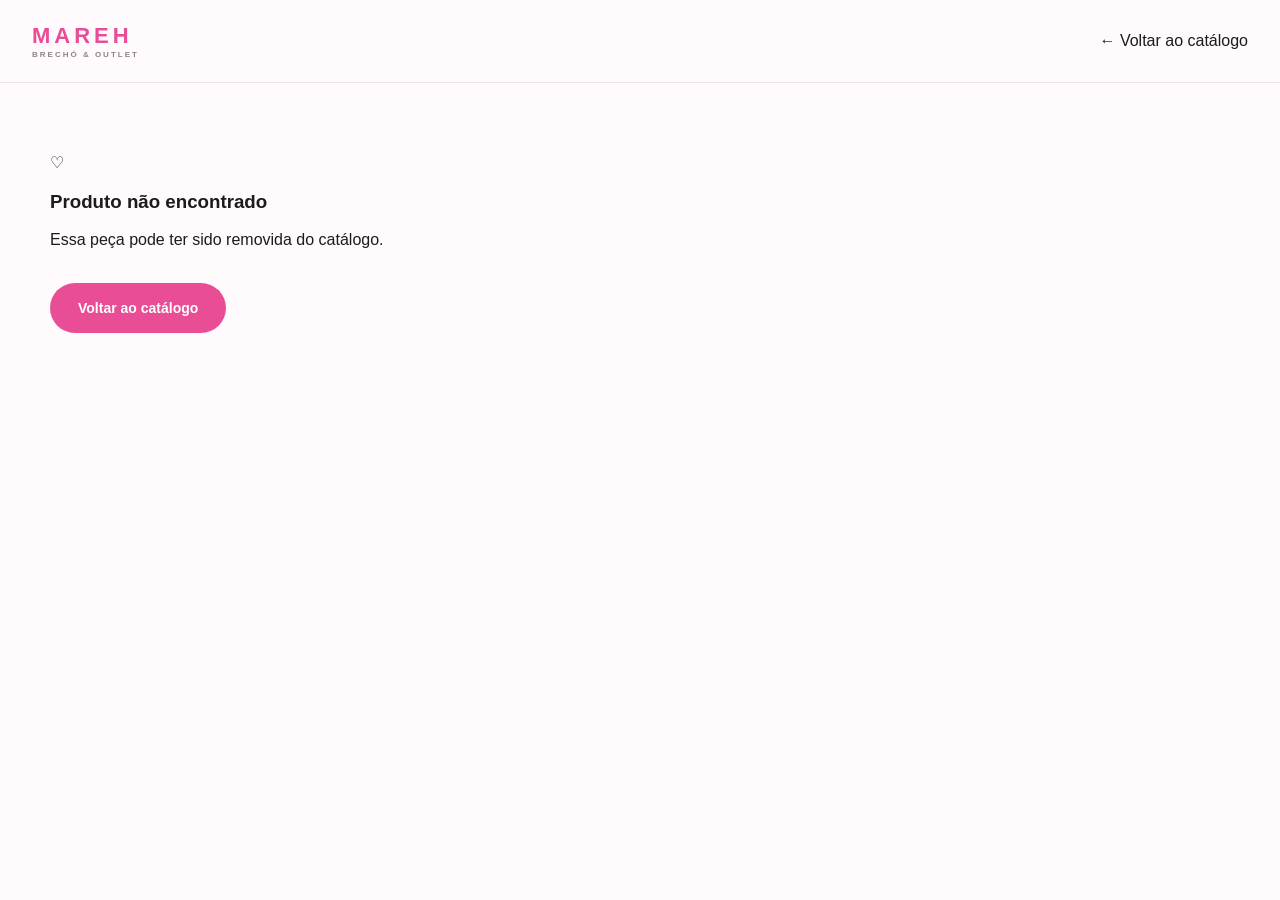
<file: pages/produto.html>
<!DOCTYPE html>
<html lang="pt-BR">

<head>

    <meta charset="UTF-8">

    <meta
        name="viewport"
        content="width=device-width, initial-scale=1.0"
    >

    <title>
        Mareh | Produto
    </title>

    <link
        rel="stylesheet"
        href="../css/global.css"
    >

    <link
        rel="stylesheet"
        href="../css/produto.css"
    >

</head>


<body>


<header class="site-header">

    <div class="header-content">

        <a
            href="../index.html"
            class="brand"
        >

            <span class="brand-name">
                MAREH
            </span>

            <span class="brand-subtitle">
                BRECHÓ & OUTLET
            </span>

        </a>


        <a
            href="../index.html"
            class="back-link"
        >
            ← Voltar ao catálogo
        </a>

    </div>

</header>



<main>

    <section
        class="product-detail"
        id="product-detail"
    >

        <!-- JS -->

    </section>

</main>



<script src="../js/produto.js"></script>

</body>

</html>
</file>
<file: css/global.css>
:root {

    --rosa: #e84d96;

    --rosa-dark: #c73579;

    --rosa-light: #fff0f7;

    --rosa-soft: #fce1ed;

    --black: #1d1b1c;

    --gray-dark: #595457;

    --gray: #8b8588;

    --gray-light: #dcd6d9;

    --background: #fffafb;

    --white: #ffffff;

    --border: #eee5e9;

    --shadow:
        0 16px 40px rgba(
            34,
            18,
            27,
            0.07
        );

    --radius: 18px;

    --transition:
        0.25s ease;

}


* {

    box-sizing: border-box;

}


html {

    scroll-behavior: smooth;

}


body {

    margin: 0;

    background:
        var(--background);

    color:
        var(--black);

    font-family:
        Inter,
        -apple-system,
        BlinkMacSystemFont,
        "Segoe UI",
        sans-serif;

    -webkit-font-smoothing:
        antialiased;

}


button,
input {

    font: inherit;

}


button {

    border: 0;

    cursor: pointer;

}


a {

    color: inherit;

    text-decoration: none;

}


img {

    display: block;

    max-width: 100%;

}


.hidden {

    display: none !important;

}


/* =========================
   HEADER
========================= */


.site-header {

    position: sticky;

    top: 0;

    z-index: 100;

    background:
        rgba(
            255,
            250,
            251,
            0.92
        );

    backdrop-filter:
        blur(14px);

    border-bottom:
        1px solid var(--border);

}


.header-content {

    width:
        min(
            1280px,
            calc(100% - 64px)
        );

    height: 82px;

    margin: auto;

    display: flex;

    align-items: center;

    justify-content: space-between;

}


.brand {

    display: flex;

    flex-direction: column;

    gap: 1px;

}


.brand-name {

    color:
        var(--rosa);

    font-size: 22px;

    font-weight: 800;

    letter-spacing: 4px;

}


.brand-subtitle {

    color:
        var(--gray);

    font-size: 8px;

    font-weight: 600;

    letter-spacing: 2px;

}


.main-navigation {

    display: flex;

    align-items: center;

    gap: 36px;

}


.main-navigation a {

    color:
        var(--gray-dark);

    font-size: 14px;

    font-weight: 500;

    transition:
        color var(--transition);

}


.main-navigation a:hover {

    color:
        var(--rosa);

}


.mobile-menu-button {

    display: none;

    background:
        transparent;

    font-size: 24px;

}


/* =========================
   BOTÕES
========================= */


.primary-button {

    display: inline-flex;

    align-items: center;

    justify-content: center;

    min-height: 50px;

    padding:
        0 28px;

    border-radius:
        30px;

    background:
        var(--rosa);

    color:
        var(--white);

    font-size: 14px;

    font-weight: 700;

    transition:
        all var(--transition);

}


.primary-button:hover {

    background:
        var(--rosa-dark);

    transform:
        translateY(-2px);

    box-shadow:
        0 10px 24px
        rgba(
            232,
            77,
            150,
            0.25
        );

}


/* =========================
   TEXTOS
========================= */


.section-eyebrow {

    display: block;

    color:
        var(--rosa);

    font-size: 11px;

    font-weight: 800;

    letter-spacing: 2.5px;

}


/* =========================
   FOOTER
========================= */


.site-footer {

    margin-top:
        100px;

    padding:
        40px 0;

    background:
        var(--black);

    color:
        var(--white);

}


.footer-content {

    width:
        min(
            1280px,
            calc(100% - 64px)
        );

    margin: auto;

    display: flex;

    align-items: center;

    justify-content: space-between;

}


.footer-content .brand-name {

    color:
        var(--white);

}


.footer-content p {

    margin:
        4px 0 0;

    color:
        #aaa;

    font-size: 12px;

}


.footer-content > span {

    color:
        #aaa;

    font-size: 12px;

}
</file>
<file: css/produto.css>
.product-detail {

    width:
        min(
            1180px,
            calc(100% - 64px)
        );

    margin:
        70px auto;

    display:
        grid;

    grid-template-columns:
        1.1fr 0.9fr;

    gap:
        80px;

    align-items:
        start;

}


.product-gallery {

    display:
        grid;

    grid-template-columns:
        repeat(
            2,
            1fr
        );

    gap:
        12px;

}


.product-gallery img {

    width:
        100%;

    aspect-ratio:
        0.82;

    object-fit:
        cover;

    border-radius:
        var(--radius);

}


.product-detail-info {

    position:
        sticky;

    top:
        120px;

}


.detail-category {

    color:
        var(--rosa);

    font-size:
        11px;

    font-weight:
        800;

    letter-spacing:
        2px;

    text-transform:
        uppercase;

}


.detail-name {

    margin:
        14px 0;

    font-size:
        clamp(
            36px,
            5vw,
            58px
        );

    line-height:
        1;

    letter-spacing:
        -2px;

}


.detail-code {

    color:
        var(--gray);

    font-size:
        12px;

}


.detail-price {

    margin:
        30px 0;

    font-size:
        30px;

    font-weight:
        800;

}


.detail-description {

    color:
        var(--gray-dark);

    font-size:
        15px;

    line-height:
        1.8;

}


.detail-actions {

    display:
        flex;

    flex-direction:
        column;

    gap:
        10px;

    margin-top:
        35px;

}


.detail-button {

    width:
        100%;

    min-height:
        52px;

    padding:
        0 20px;

    border-radius:
        30px;

    font-weight:
        700;

}


.detail-button.primary {

    background:
        var(--rosa);

    color:
        var(--white);

}


.detail-button.secondary {

    border:
        1px solid
        var(--border);

    background:
        var(--white);

    color:
        var(--black);

}


@media (max-width: 800px) {

    .product-detail {

        width:
            calc(100% - 32px);

        grid-template-columns:
            1fr;

        gap:
            40px;

    }


    .product-detail-info {

        position:
            static;

    }


    .product-gallery {

        grid-template-columns:
            repeat(
                2,
                1fr
            );

    }

}
</file>
